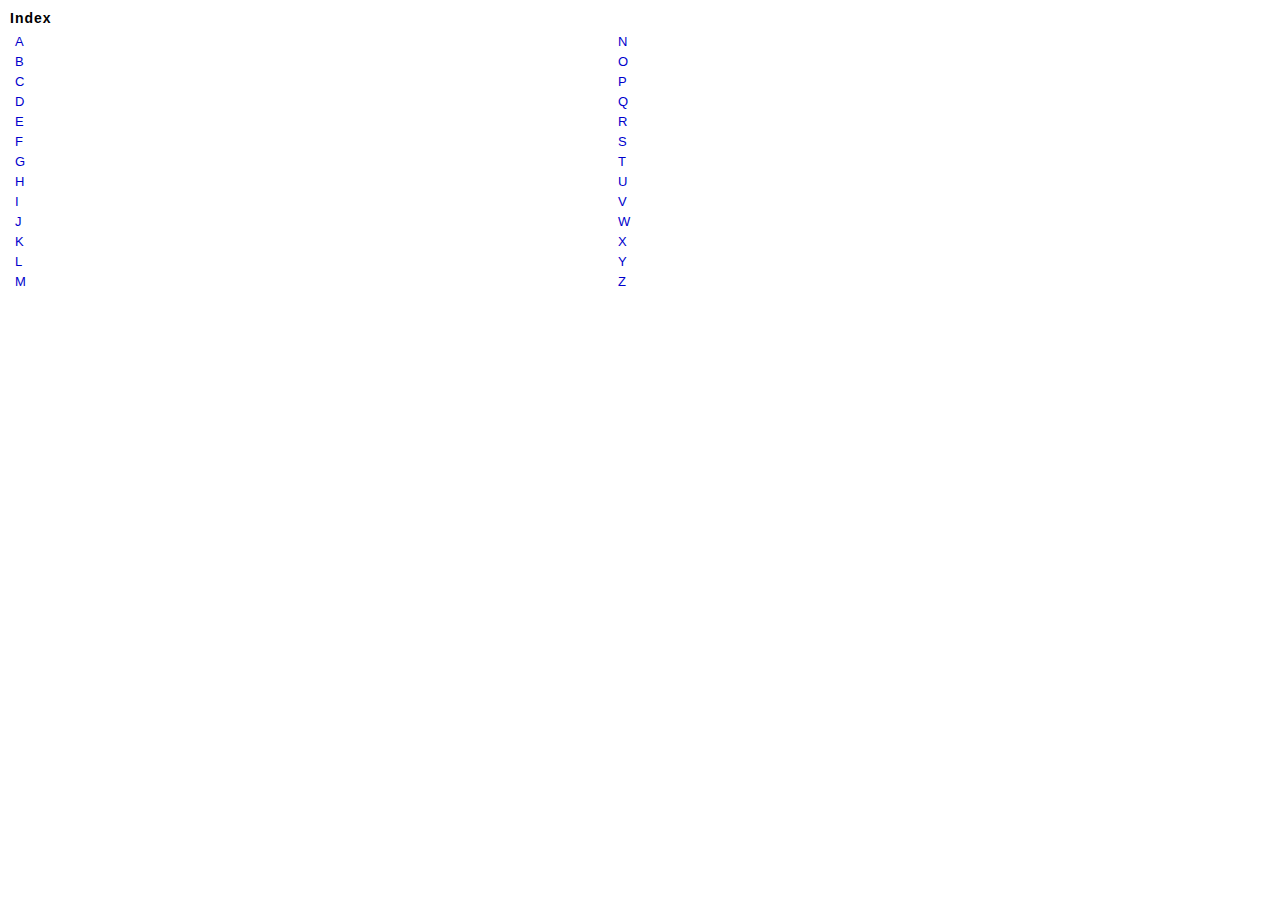
<file: flexlib/shared/templates/index-list.html>
<html>
<head>
	<title>Adobe Flex 2 Language Reference</title>
	<link rel="stylesheet" href="style.css" type="text/css" />
	<base target="classFrame" />
</head>

<body class="classFrameContent">
<h3>Index</h3>
<table cellpadding="0" cellspacing="5" width="100%">
<tbody>
<tr>
<td><a href="all-index-A.html">A</a></td>
<td><a href="all-index-N.html">N</a></td>
</tr>
<tr>
<td><a href="all-index-B.html">B</a></td>
<td><a href="all-index-O.html">O</a></td>
</tr>
<tr>
<td><a href="all-index-C.html">C</a></td>
<td><a href="all-index-P.html">P</a></td>
</tr>
<tr>
<td><a href="all-index-D.html">D</a></td>
<td><a href="all-index-Q.html">Q</a></td>
</tr>
<tr>
<td><a href="all-index-E.html">E</a></td>
<td><a href="all-index-R.html">R</a></td>
</tr>
<tr>
<td><a href="all-index-F.html">F</a></td>
<td><a href="all-index-S.html">S</a></td>
</tr>
<tr>
<td><a href="all-index-G.html">G</a></td>
<td><a href="all-index-T.html">T</a></td>
</tr>
<tr>
<td><a href="all-index-H.html">H</a></td>
<td><a href="all-index-U.html">U</a></td>
</tr>
<tr>
<td><a href="all-index-I.html">I</a></td>
<td><a href="all-index-V.html">V</a></td>
</tr>
<tr>
<td><a href="all-index-J.html">J</a></td>
<td><a href="all-index-W.html">W</a></td>
</tr>
<tr>
<td><a href="all-index-K.html">K</a></td>
<td><a href="all-index-X.html">X</a></td>
</tr>
<tr>
<td><a href="all-index-L.html">L</a></td>
<td><a href="all-index-Y.html">Y</a></td>
</tr>
<tr>
<td><a href="all-index-M.html">M</a></td>
<td><a href="all-index-Z.html">Z</a></td>
</tr>
</tbody></table>
</body>
<script type="text/javascript">
var gaJsHost = (("https:" == document.location.protocol) ? "https://ssl." : "http://www.");
document.write(unescape("%3Cscript src='" + gaJsHost + "google-analytics.com/ga.js' type='text/javascript'%3E%3C/script%3E"));
</script>
<script type="text/javascript">
try {
var pageTracker = _gat._getTracker("UA-1759542-13");
pageTracker._trackPageview();
} catch(err) {}</script>           
</html>
</file>
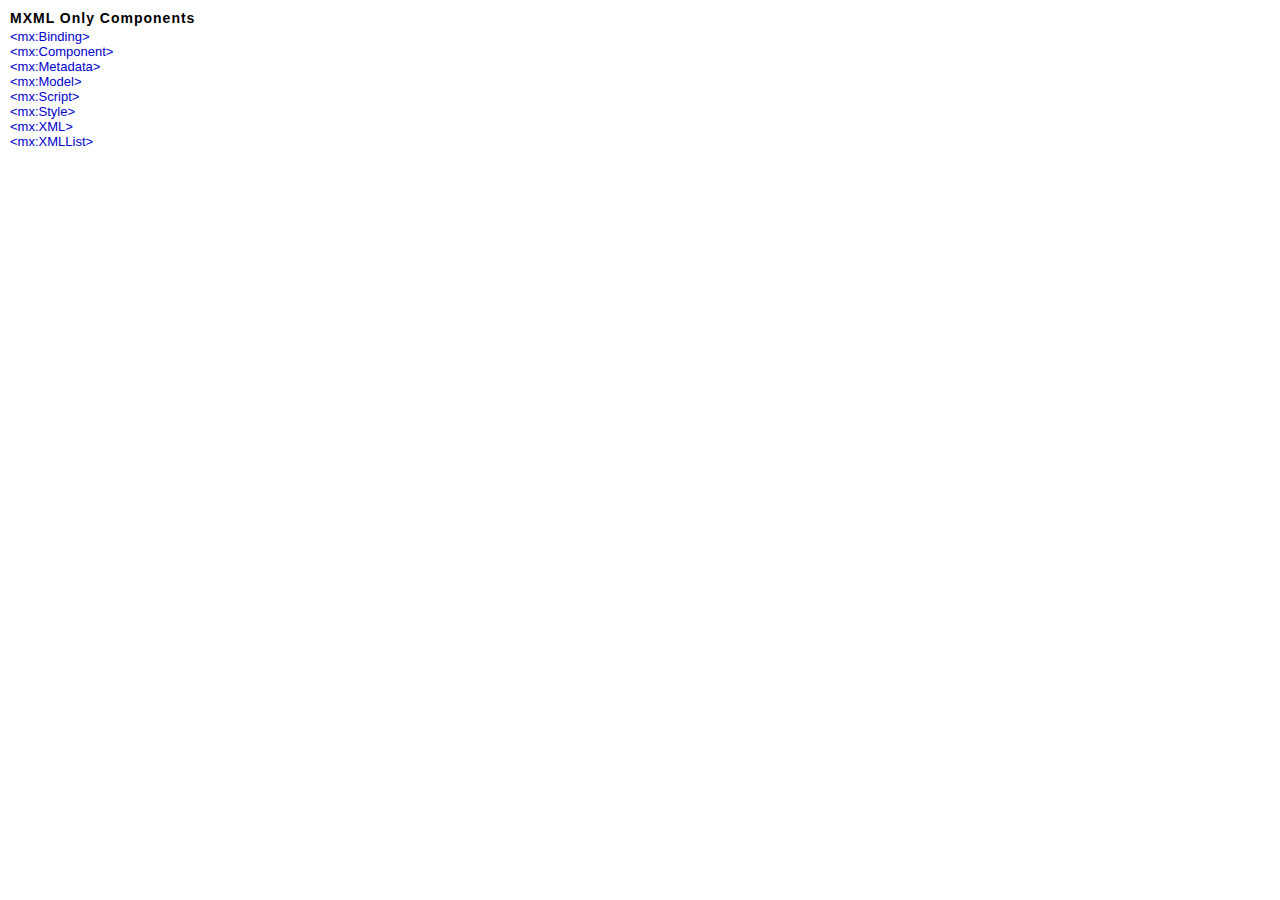
<file: flexlib/shared/templates/mxml-tags.html>
<html>
<head>
	<link rel="stylesheet" href="style.css" type="text/css" />
	<title>MXML Only Components - Adobe Flex 2 Language Reference</title>
</head>

<body class="classFrameContent">
	<h3>MXML Only Components</h3>
	<a href="mxml/binding.html" target="classFrame">&lt;mx:Binding&gt;</a><br />
	<a href="mxml/component.html" target="classFrame">&lt;mx:Component&gt;</a><br />
	<a href="mxml/metadata.html" target="classFrame">&lt;mx:Metadata&gt;</a><br />
	<a href="mxml/model.html" target="classFrame">&lt;mx:Model&gt;</a><br />
	<a href="mxml/script.html" target="classFrame">&lt;mx:Script&gt;</a><br />
	<a href="mxml/style.html" target="classFrame">&lt;mx:Style&gt;</a><br />
	<a href="mxml/xml.html" target="classFrame">&lt;mx:XML&gt;</a><br />
	<a href="mxml/xmlList.html" target="classFrame">&lt;mx:XMLList&gt;</a><br />
</body>
</html>
</file>
<file: flexlib/shared/templates/style.css>
/*
////////////////////////////////////////////////////////////////////////////////
//
//  ADOBE SYSTEMS INCORPORATED
//  Copyright 2005-2007 Adobe Systems Incorporated
//  All Rights Reserved.
//
//  NOTICE: Adobe permits you to use, modify, and distribute this file
//  in accordance with the terms of the license agreement accompanying it.
//
////////////////////////////////////////////////////////////////////////////////
*/

.titleTable {
	width: 100%;
}
.titleTableTitle {
	padding-left: 15px;
	padding-right: 5px;
	font-size: 13px;
	height: 44px;
	background-image: url(images/titleTableTop.jpg);
	background-repeat: repeat-x;
}
.titleTableSearch {
	white-space: nowrap;
	background-image: url(images/titleTableTop.jpg);
	background-repeat: repeat-x;
	padding-right: 10px;
	width: 50%;
}
.searchForm {
	margin-top: 0px;
	margin-bottom: 0px;
}
.titleTableTopNav {
	font-size: 12px;
	background-image: url(images/titleTableTop.jpg);
	background-repeat: repeat-x;
}
.titleTableLogo {
	width: 76px;
	height: 80px;
	vertical-align: top;
}
.titleTableRow2 {
	color: #000000;
	height: 31px;
	background-image: url(images/titleTableMiddle.jpg);
	background-repeat: repeat-x;
}
.titleTableSubTitle {
	font-size: 20px;
	padding-left: 15px;
	padding-right: 5px;
}
.titleTableSubNav {
	white-space: nowrap;
	font-size: 12px;
}
.titleTableRow3 {
	height: 5px;
	background-image: url(images/titleTableBottom.jpg);
	background-repeat: repeat-x;
}
.logoImage {
	width: 76px;
	height: 80px;
}

.classHeaderTable {
	margin-top: 20px;
}
.classHeaderTable td {
	vertical-align: top;
	padding-bottom: 4px;
}
.classHeaderTableLabel {
	font-weight: bold;
	padding-right: 15px;
}
.classSignature {
	text-indent: -20px;
	padding-left: 20px;
}
.inheritanceList {
	text-indent: -20px;
	padding-left: 20px;
}
.inheritArrow {
	width: 15px;
	height: 9px;
}
.mxmlSyntax {
	margin-bottom: -13px;
}
.collapsedImage {
	width: 9px;
	height: 9px;
	border: 0;
}
.expandedImage {
	width: 9px;
	height: 9px;
	border: 0;
}
.classFrameContent {
	margin-right: 5px;
	margin-left: 10px;
	margin-top: 10px;
	margin-bottom: 10px;
}
.classFrameContent td {
	white-space: nowrap;
	padding-right: 5px;
}

.eclipseBody {
	display: none;
}
	
* html {
	overflow-y:scroll;
}

img {
	border:0;
}

.annotation {
	font-size: 20px;
	margin-top: 20px;
}

.label {
	color: #444444;
	font-weight: bold;
}

strong {
	color: #444444;
}

.summarySection {
	margin-left: 20px;
	margin-right: 10px;
}
.summaryTableTitle {
	font-weight: bold;
	font-size: 18px;
	padding-top: 20px;
	padding-bottom: 5px;
}
* .summaryTable {
	margin-top: 10px;
	border: #999999 1px solid;
	width: 100%;
	margin-bottom: 20px;
}
html>body .summaryTable {
	margin-top: 10px;
	border: #999999 1px solid;
	width: 100%;
	margin-bottom: 20px;
	margin-right: 10px;
}
.summaryTable th {
	color: #FFFFFF;
	background-color: #627C9D;
	white-space: nowrap;
}
.summaryTable td {
	border-top: #999999 1px solid;
	vertical-align: top;
}
.summaryTablePaddingCol {
	width: 5px;
}
.summaryTableInheritanceCol {
	width: 14px;
}
.summaryTableSignatureCol {
	padding-right: 10px;
}
.summaryTableOperatorCol {
	padding-left: 10px;
	padding-right: 10px;
	font-weight: bold;
}
.summaryTableStatementCol {
	padding-left: 10px;
	padding-right: 10px;
	font-weight: bold;
	white-space: nowrap;
}
.summarySignature {
	text-indent: -20px;
	padding-left: 20px;
}
.summaryTableOwnerCol {
	padding-right: 10px;
	width: 10px;
}
.summaryTableCol, .summaryTableSecondCol {
}
.signatureLink {
	font-weight: bold;
}
.summaryTableDescription {
	color: #333333;
}
.summaryTableLastCol {
	padding-right: 10px;
}
.inheritedSummaryImage {
	width: 14px;
	height: 14px;
}

.showHideLink {
}
.showHideLinkImage {
	width: 9px;
	height: 9px;
}
.hideInheritedConstant {
	display: none;
}
.showInheritedConstant {
	display: inline;
}
.hideInheritedProtectedConstant {
	display: none;
}
.showInheritedProtectedConstant {
	display: inline;
}
.hideInheritedProperty {
	display: none;
}
.showInheritedProperty {
	display: inline;
}
.hideInheritedProtectedProperty {
	display: none;
}
.showInheritedProtectedProperty {
	display: inline;
}
.hideInheritedMethod {
	display: none;
}
.showInheritedMethod {
	display: inline;
}
.hideInheritedProtectedMethod {
	display: none;
}
.showInheritedProtectedMethod {
	display: inline;
}
.hideInheritedEvent {
	display: none;
}
.showInheritedEvent {
	display: inline;
}
.hideInheritedStyle {
	display: none;
}
.showInheritedStyle {
	display: inline;
}
.hideInheritedEffect {
	display: none;
}
.showInheritedEffect {
	display: inline;
}


.detailSectionHeader {
	color: #434343;
	font-size: 18px;
	padding-left: 10px;
	padding-top: 4px;
	padding-bottom: 4px;
	margin-top: 40px;
	margin-bottom: 3px;
	background-image: url(images/detailSectionHeader.jpg);
	background-repeat: repeat-x;
}
.detailHeader {
	margin-left: 20px;
	margin-top: 10px;
	margin-bottom: 3px;
}
.detailHeaderName {
	font-weight: bold;
	font-size: 16px;
	vertical-align: baseline;
	white-space: nowrap;
}
.detailHeaderType {
	font-size: 12px;
	vertical-align: baseline;
	padding-right: 10px;
	padding-left: 7px;
	white-space: nowrap;
}
.detailHeaderParens {
	font-size: 14px;
	font-weight: bold;
	padding-left: 1px;
	padding-bottom: 2px;
}
.detailHeaderRule {
	background-image: url(images/detailHeaderRule.jpg);
	background-repeat: repeat-x;
	width: 100%;
	background-position: 50%;
}
.detailBody {
	margin-left: 20px;
	margin-right: 15px;
	margin-bottom: 20px;
}
.exampleHeader {
	background-color: #C8D1DF;
	padding-left: 10px;
	padding-top: 3px;
	padding-bottom: 3px;
}

.seeAlso {
	margin-top: -13px;
	padding-left: 20px;
}

/*
#header {
	padding: 0;
	margin: 0;
	border: 2px solid
}
*/

body {
	font-family: "HelveticaNeue", Helvetica, Arial, Tahoma, Verdana, sans-serif;
	color: #000000;
	background-color:#FFFFFF;
	margin: 0px;
	padding: 0px;
}

body, td, th {
	font-size: 13px;
}

.MainContent {
	margin-left: 20px;
	margin-right: 10px;
	margin-bottom: 10px;
}

code {
	font-family: Consolas, "Lucida Console", "Courier New", Courier, monospace; 
	font-size: 12px;
}
pre {
	font-family: Consolas, "Lucida Console", "Courier New", Courier, monospace; 
	font-size: 12px;
}

th	{
	text-align: left;
	font-weight: bold;
	vertical-align: bottom;
}

table {
	background-color: white;
}

table.withBorder {
	border-color: #BBBBBB;
	border-width: 1px;
	border-style: solid;
}

.innertable {
	border-collapse: collapse; /* to eliminate the default table cellspacing=2 */
}

.innertable th {
	border: 1px solid #000000;
	background:#DDDDDD;
	padding: 2px 3px 2px 3px;
}

.innertable td {
	border: 1px solid #000000;
	padding: 2px 3px 2px 3px;
}

.paramSpacer {
	font-size: 5px;
}

/* Custom Classes */
.row0 {
	background-color: #F2F2F2;
}

.row1 {
	background-color: #FFFFFF;
}

.prow0 {
	background-color: #F2F2F2;
}

.prow1 {
	background-color: #FFFFFF;
}

.idxrow {
	padding-top: 5px;
}

.SummaryTableHeader {
    background-color: #CCCCCC;
}

.InheritedTableHeader {
    background-color: #EEEEEE;
}

.PackageTableHeader {
    background-color: #EEEEEE;
}


/* Links */
a:link {
	color: #0000CC;
	text-decoration: none;
}

a:visited {
    color: #0000CC;
	text-decoration: none;
}

a:hover {
	text-decoration: underline;
	color: #0000CC;
}

a:active {
	text-decoration: none;
	color: #CC0000;
}

/* Headings */
h1, h2, h3, h4, h5, h6	{
	font-family: Georgia, "Trebuchet MS", "Bitstream Vera Sans", verdana, lucida, arial, helvetica, sans-serif;
	font-weight: bold;
	margin-top: 3px;
	margin-bottom: 3px;
	letter-spacing: 1px;
	width: 90%;
}

h1 {
	font-size: 18px;
}

h2 {
	font-size: 16px;
}

h3 {
	font-size: 14px;
}

h4 {
	font-size: 12px;
	color: #666666;
}

h5 {
	font-size: 11px;
}
.copyright {
   margin-top: 30px;
   color: #777777;
   font-size: 10px;
   padding-bottom: 5px;
}
.inheritanceList {
	line-height: 19px;
}
.private {
    color: #999999;
}
.flashonly {
    display:none;
    color: #000000;
}
.flexonly {
    color: #000000;
}
.flashOnlyX {
	display:none;
	color: #00CCFF;
}
.hide {
	display:none;
}
.feedbackLink {
/*	display:none;  */
}

/* IE */
* html .listing {
   width: 93%;
   padding-left: 6%;
   padding-right: 5px;
   padding-top: 5px;
   padding-bottom: 5px;
   overflow-x: auto;	
   background-color: #F2F2F2;
   margin-bottom: 10px;
   margin-top: 10px;
   font-family: Consolas, "Lucida Console", "Courier New", Courier, monospace;
   font-size: 12px;
}

/* Firefox, Netscape */
html>body .listing pre
{
   overflow: auto;
   padding-left: 40px;
   padding-right: 5px;
   padding-top: 5px;
   padding-bottom: 5px;
   background-color: #F2F2F2;
   margin-top: 10px;
   margin-bottom: 10px;
   font-family: Consolas, "Lucida Console", "Courier New", Courier, monospace;
   font-size: 12px;
}   

.listingIcons
{
	padding: 0px;
	margin-top: 10px;
	height: 15px;
}  

.pageTop
{
	height:10px;
}
</file>
